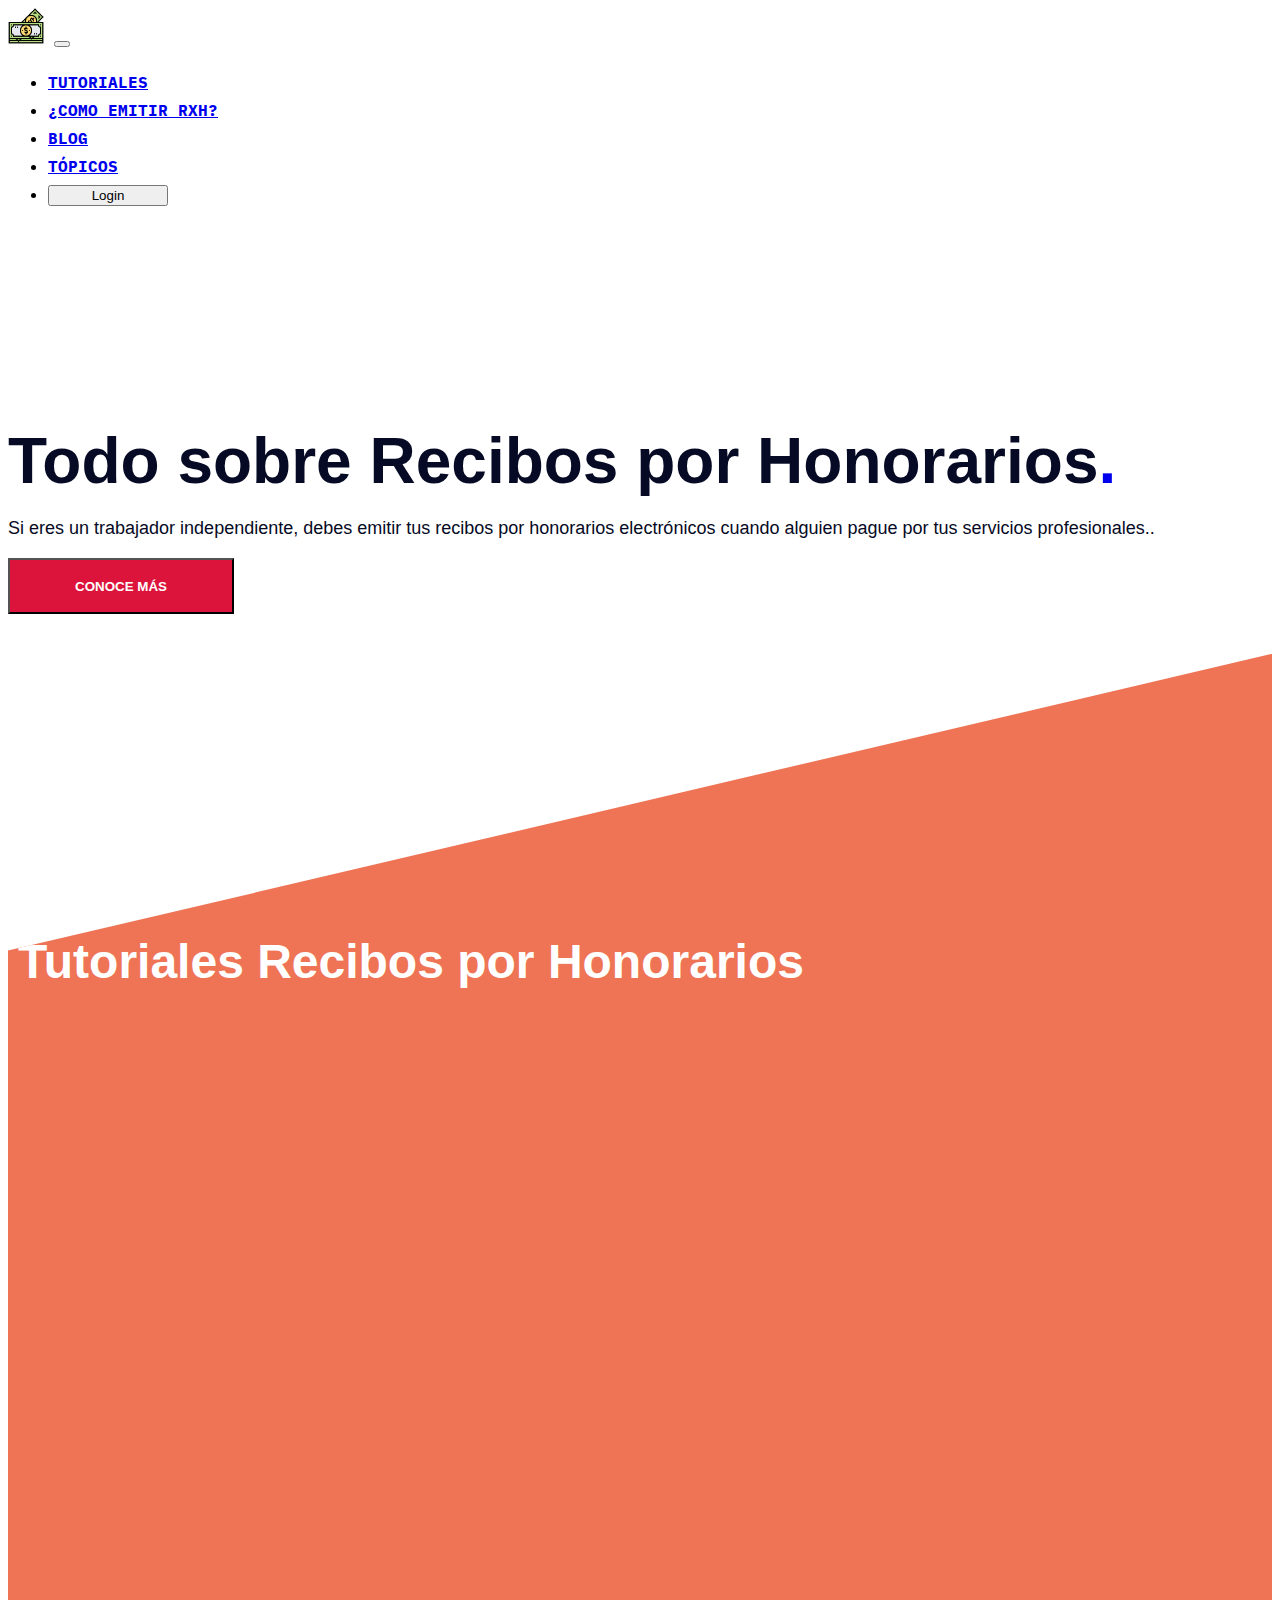
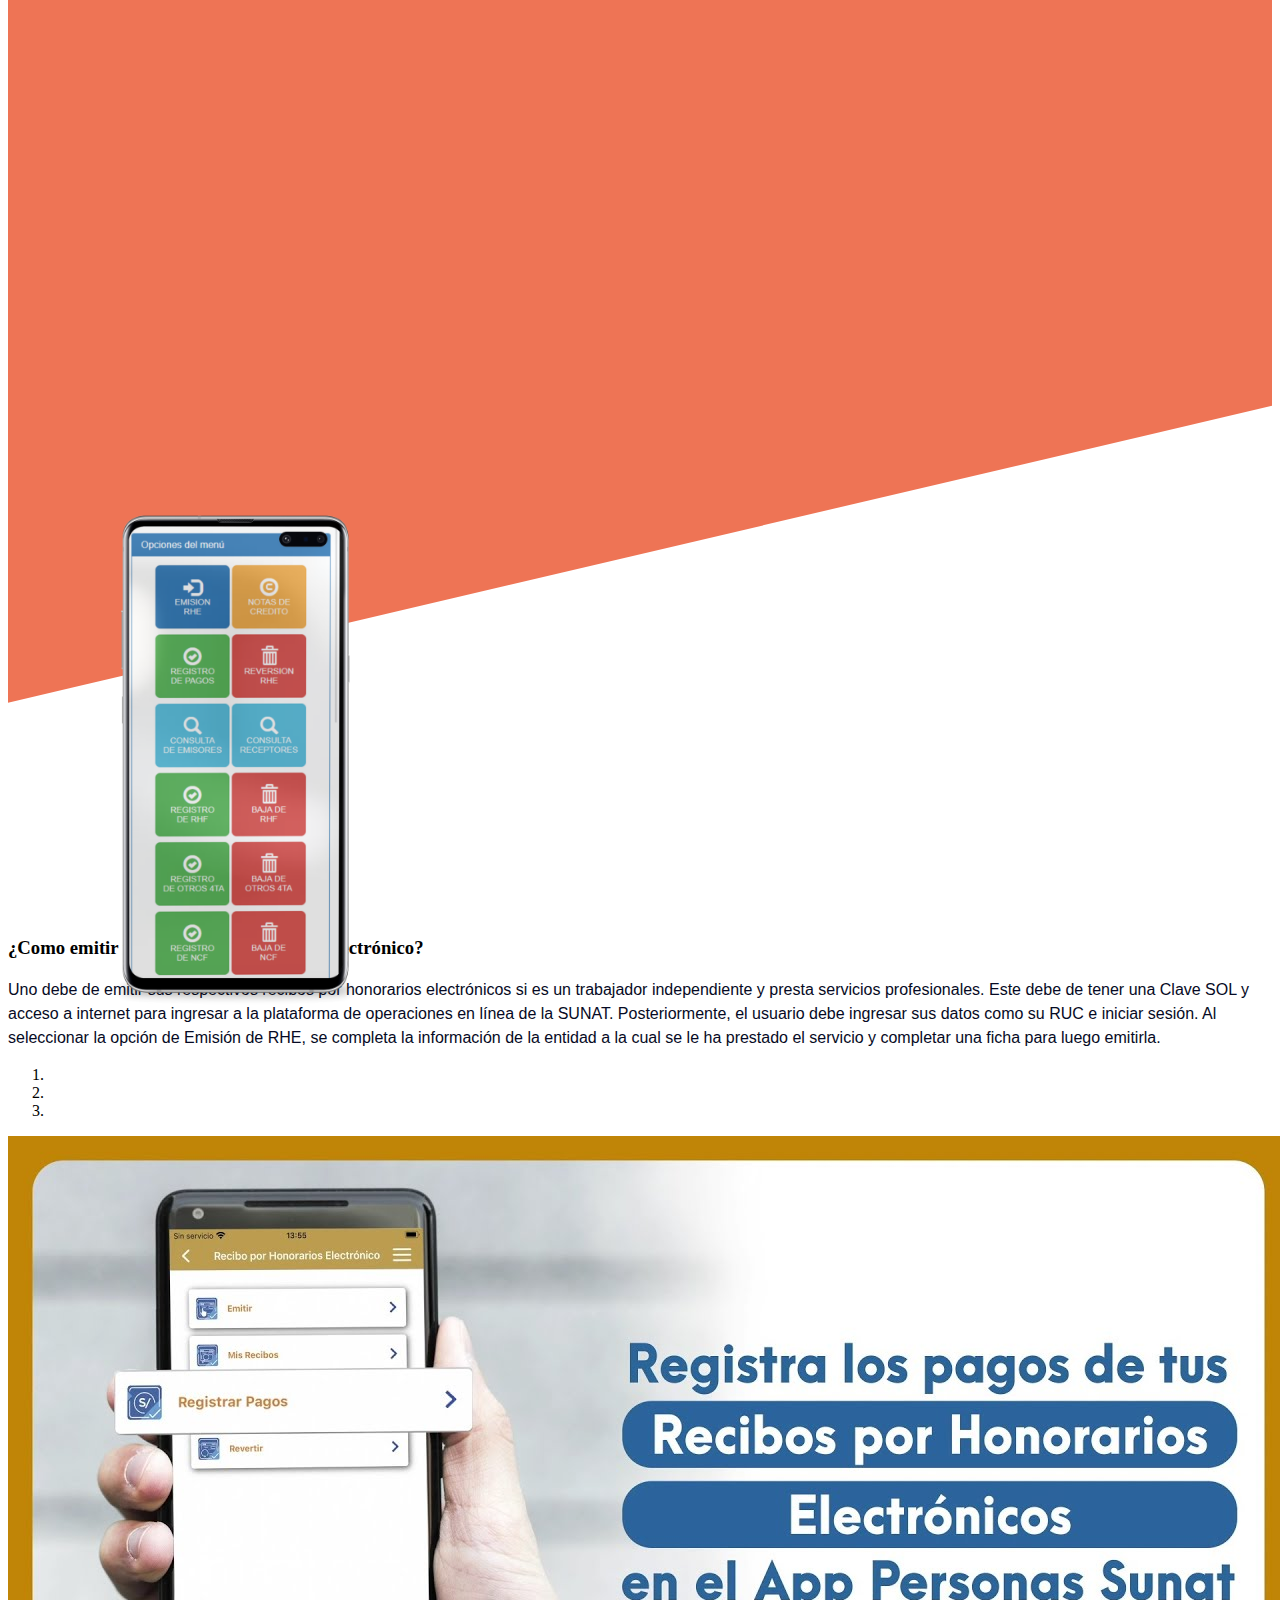
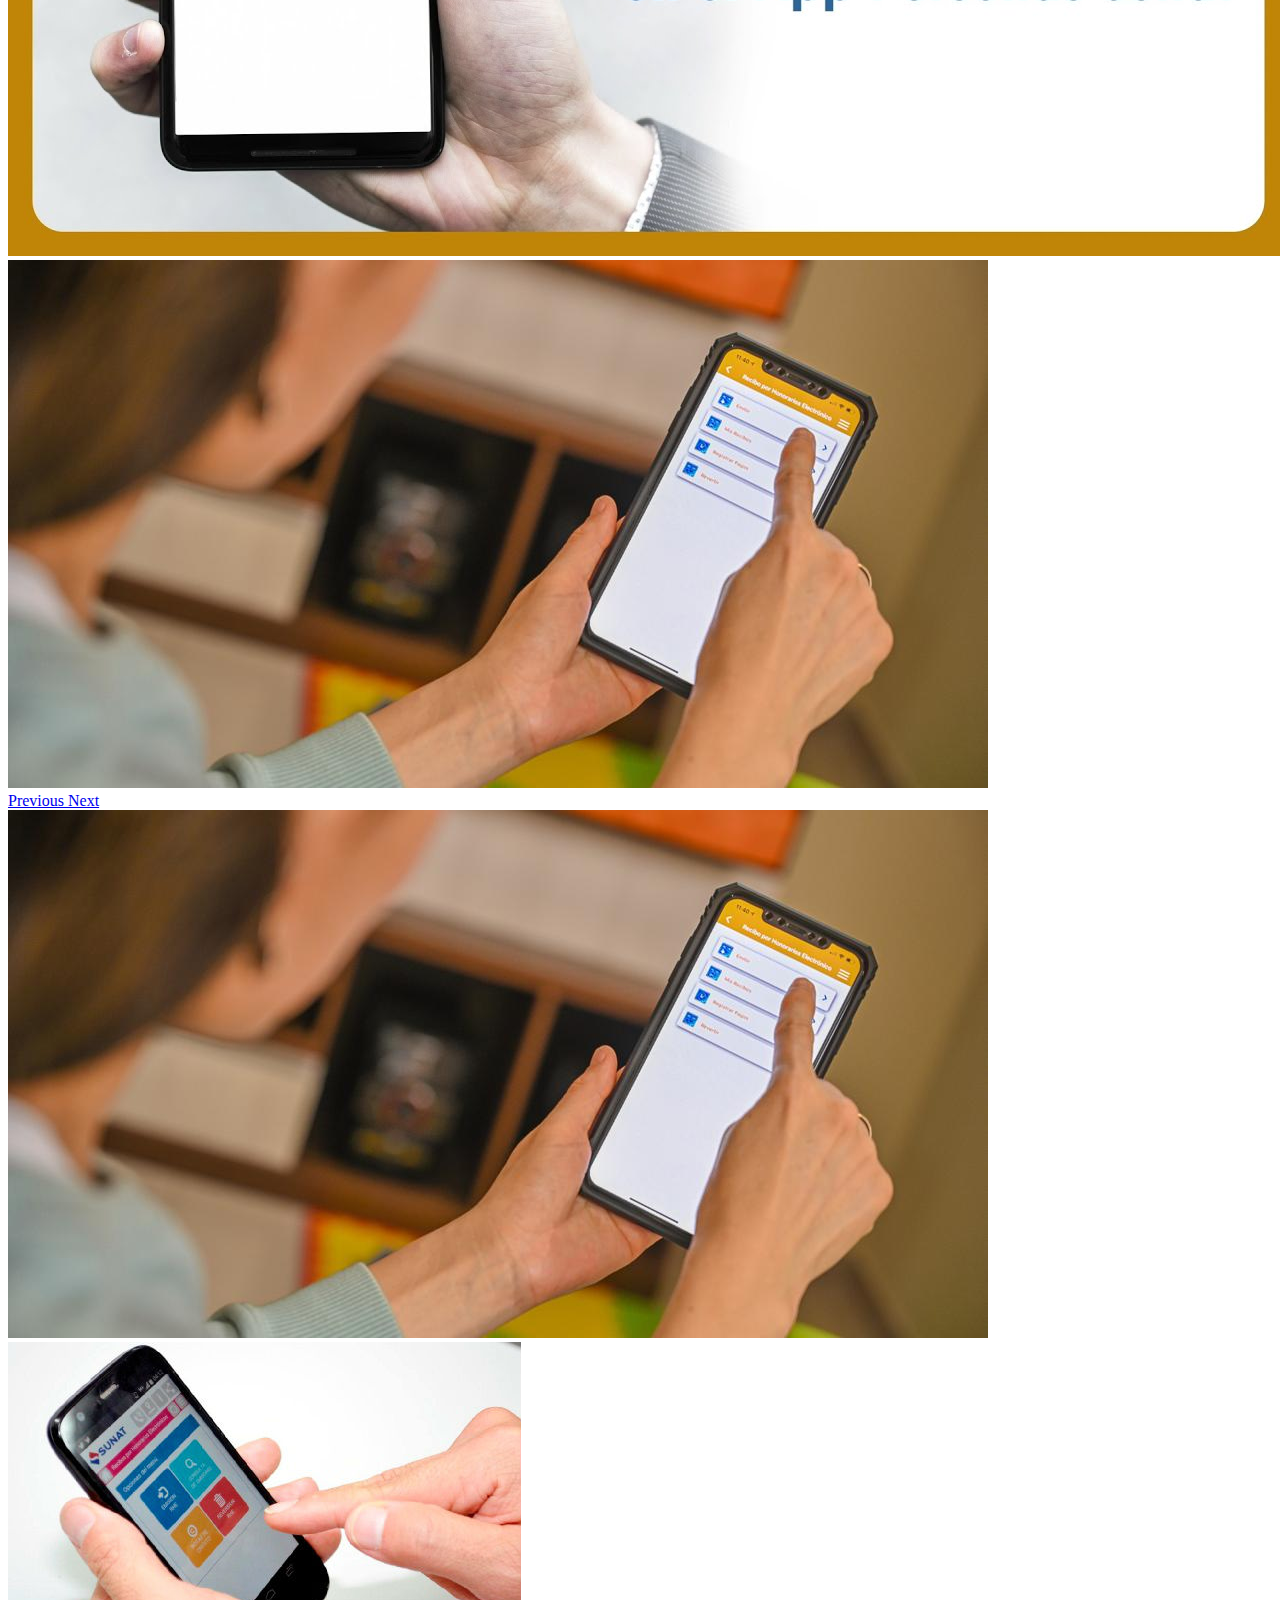
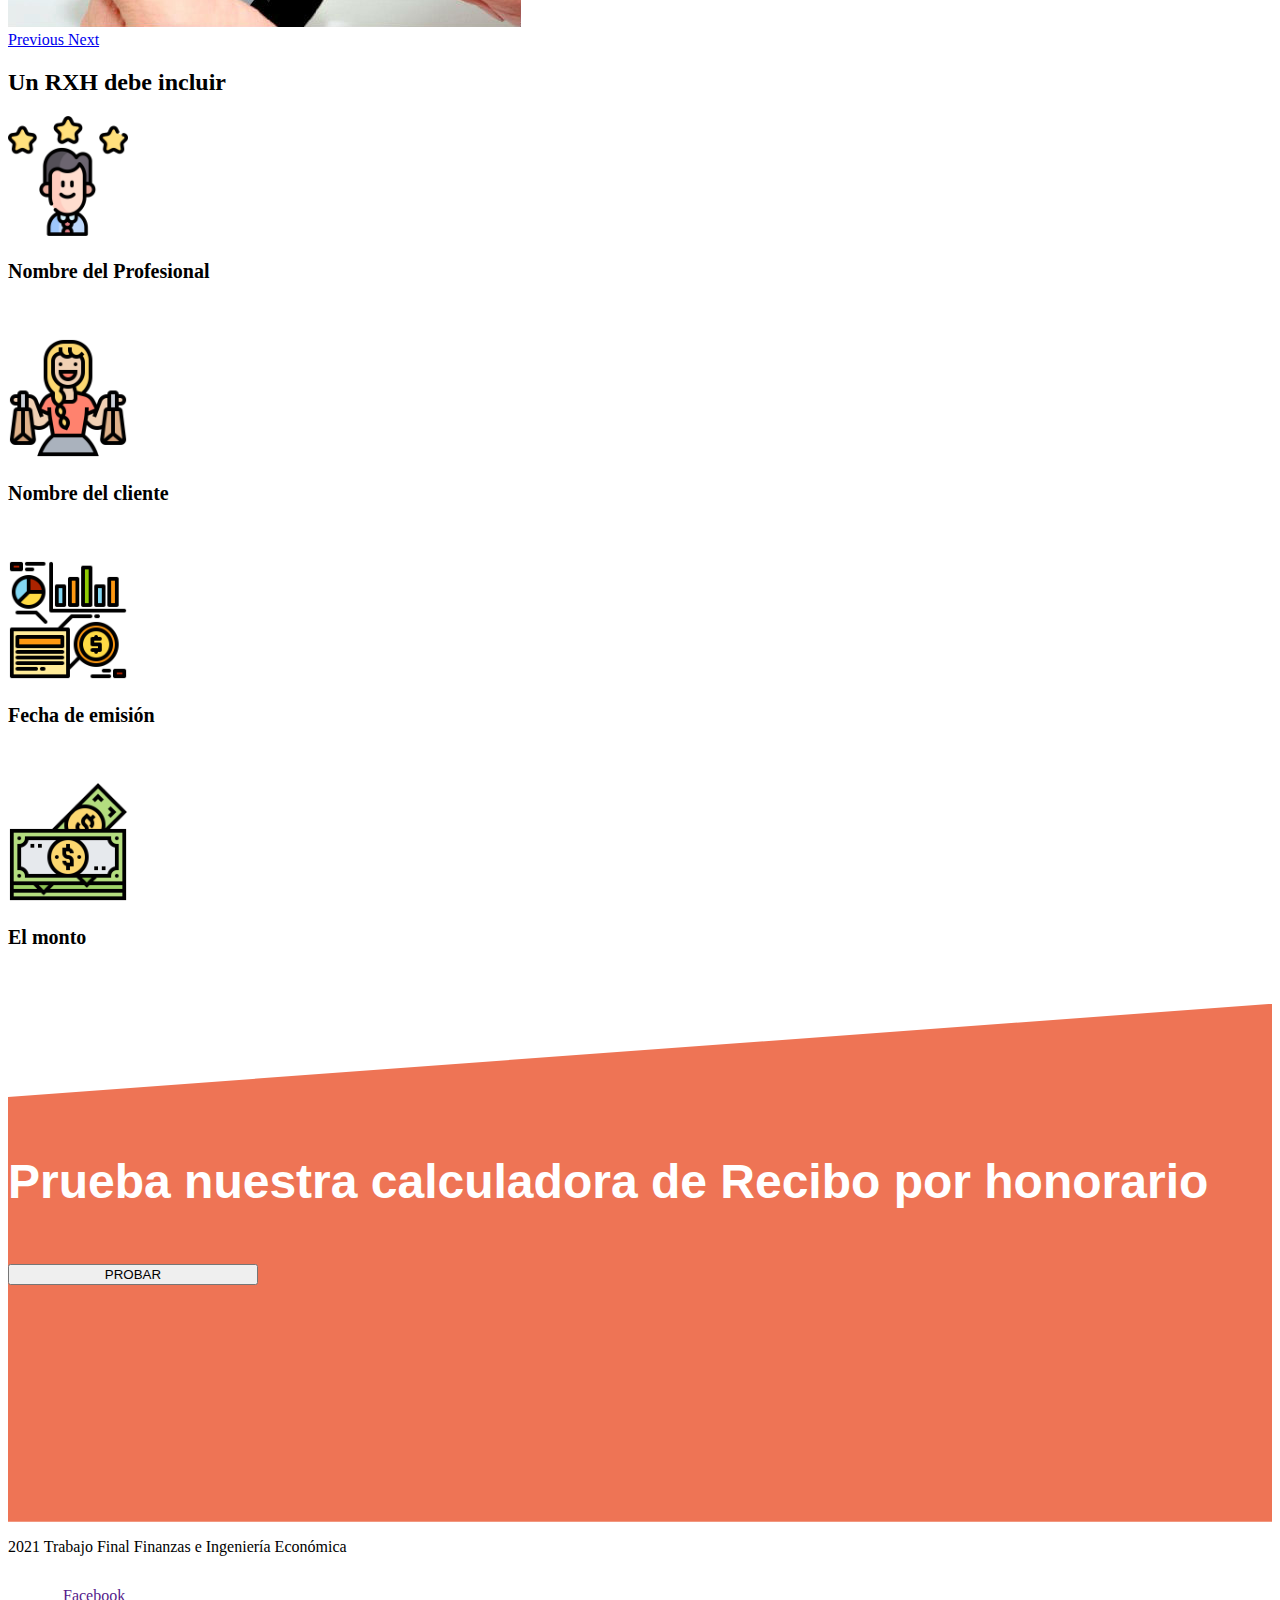
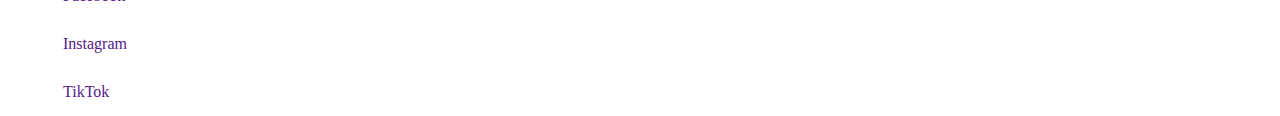
<file: index.html>
<!doctype html>
<html lang="en">
  <head>
    <!-- Required meta tags -->
    <meta charset="utf-8">
    <meta name="viewport" content="width=device-width, initial-scale=1">

    <!-- Bootstrap CSS -->
    <link href="https://cdn.jsdelivr.net/npm/bootstrap@5.0.0-beta1/dist/css/bootstrap.min.css" rel="stylesheet" integrity="sha384-giJF6kkoqNQ00vy+HMDP7azOuL0xtbfIcaT9wjKHr8RbDVddVHyTfAAsrekwKmP1" crossorigin="anonymous">

    <link rel="preconnect" href="https://fonts.gstatic.com">
    <link href="https://fonts.googleapis.com/css2?family=IBM+Plex+Mono:wght@200&display=swap" rel="stylesheet">

    <link rel="stylesheet" href="styles.css">
    <title>Recibo por Honorarios</title>

    <link rel="icon" href="Images/pila-de-dinero.png">
  </head>
  <body data-spy="scroll" data-target='#main-navbar'>

    <header class="m-5 mb-5">
        <nav class="navbar navbar-expand-lg navbar-light bg-light p-3 fixed-top" id="main-navbar">
            <div class="container-fluid">
                <!--Logo-->
              <a class="navbar-brand" href="#"><img style="width: 36px; height: 36px;" src="Images/pila-de-dinero.png" alt=""></a>
    
              <!--Boton Collapse-->
              <button class="navbar-toggler" type="button" data-bs-toggle="collapse" data-bs-target="#navbarSupportedContent" aria-controls="navbarSupportedContent" aria-expanded="false" aria-label="Toggle navigation">
                <span class="navbar-toggler-icon"></span>
              </button>
    
              <!--Boton Collapse-->
              <div class="collapse navbar-collapse" id="navbarSupportedContent">
                <ul class="navbar-nav ms-auto">
                  <li class="nav-item">
                    <a class="nav-link active" aria-current="page" href="#episodios">Tutoriales</a>
                  </li>
                  <li class="nav-item">
                    <a class="nav-link" href="#nosotros">¿Como emitir rxh?</a>
                  </li>
                  <li class="nav-item">
                    <a class="nav-link" href="#entrevistas">Blog</a>
                  </li>
                  <li class="nav-item">
                    <a class="nav-link" href="#topicos">Tópicos</a>
                  </li>
                  <li class="nav-item">
                    <button class="btn btn-warning btn-lg btn-novedades" type="button" style="width: 120px;" onclick="location.href='recibos-app/login.html'">
                      Login
                  </button>
                  </li>
                </ul>
              </div>
            </div>
          </nav>
        
    </header>

    <main>
      <!--Secciín Principal HEROE-->
        <section class="heroe-section">
            <div class="container">
                <div class="row">
                    <div class="col-xl-8">
                        <h1 class="display-3">Todo sobre Recibos por Honorarios<span class="dot">.</span></h1>
                        <p class="heroe-parrafo">
                          Si eres un trabajador independiente, debes emitir tus recibos por honorarios electrónicos cuando alguien pague por tus servicios profesionales..
                        </p>
                        <button class="btn btn-conoce">Conoce más</button>
                    </div>
                </div>
            </div>
        </section>

      <!--Secciín Episodios-->
        <section class="background">
          <div class="container" id="episodios">
            <h2 class="titulo-episodio">Tutoriales Recibos por Honorarios</h2>
            <div class="row spotify">
              <div class="col-md-6">
                <iframe class="iframe" width="560" height="315" src="https://www.youtube.com/embed/c0OL2Pd-8KE" title="YouTube video player" frameborder="0" allow="accelerometer; autoplay; clipboard-write; encrypted-media; gyroscope; picture-in-picture" allowfullscreen></iframe>
              </div>

              <div class="col-md-6">
                <iframe class="iframe" width="560" height="315" src="https://www.youtube.com/embed/gm9Xs9-p3U4" title="YouTube video player" frameborder="0" allow="accelerometer; autoplay; clipboard-write; encrypted-media; gyroscope; picture-in-picture" allowfullscreen></iframe>
              </div>

            </div>

            <div class="row spotify">
              <div class="col-md-6">
                <iframe class="iframe" width="560" height="315" src="https://www.youtube.com/embed/WgtwVJLAAbM" title="YouTube video player" frameborder="0" allow="accelerometer; autoplay; clipboard-write; encrypted-media; gyroscope; picture-in-picture" allowfullscreen></iframe>
              </div>

              <div class="col-md-6">
                <iframe class="iframe" width="560" height="315" src="https://www.youtube.com/embed/iWuioRmZlLk" title="YouTube video player" frameborder="0" allow="accelerometer; autoplay; clipboard-write; encrypted-media; gyroscope; picture-in-picture" allowfullscreen></iframe>              </div>

            </div>
          </div>
        </section>

         <!--Sección Nosotros-->
         <section class="nosotros">
            <div class="container">
              <div class="row d-flex">
                <div class="col-md-6">
                  <img id="nosotros" src="Images/CelularRXH.png" class="img-fluid imagen-telefono" alt="">
                </div>
                <div class="col-md-6 col-xl-4" style="margin-top: -100px;">
                  <h3>¿Como emitir un recibo por honorarios electrónico?</h3>
                  <p class="text-nosotros">
                    Uno debe de emitir sus respectivos recibos por honorarios electrónicos si es un trabajador independiente y presta servicios profesionales. Este debe de tener una Clave SOL y acceso a internet para ingresar a la plataforma de operaciones en línea de la SUNAT. Posteriormente, el usuario debe ingresar sus datos como su RUC e iniciar sesión. Al seleccionar la opción de Emisión de RHE, se completa la información de la entidad a la cual se le ha prestado el servicio y completar una ficha para luego emitirla.


                  </p>
                </div>
              </div>
            </div>
         </section>

         <!--SECCION GALERIA DE IMAGENES-->
         <div class="container mt-5 mb-5" id="entrevistas">
           <div class="row">
             <div class="col-md-6">
              <div id="carouselExampleDark" class="carousel carousel-dark slide" data-bs-ride="carousel">
                <ol class="carousel-indicators">
                  <li data-bs-target="#carouselExampleDark" data-bs-slide-to="0" class="active"></li>
                  <li data-bs-target="#carouselExampleDark" data-bs-slide-to="1"></li>
                  <li data-bs-target="#carouselExampleDark" data-bs-slide-to="2"></li>
                </ol>
                <div class="carousel-inner">
                  <div class="carousel-item active" data-bs-interval="10000">
                    <img src="Images/Imagen1.jpg" class="d-block w-100" alt="...">
                    
                  </div>
                  <div class="carousel-item" data-bs-interval="2000">
                    <img src="Images/imagen3.jpeg" class="d-block w-100" alt="...">
                    
                  </div>
              
                </div>
                <a class="carousel-control-prev" href="#carouselExampleDark" role="button" data-bs-slide="prev">
                  <span class="carousel-control-prev-icon" aria-hidden="true"></span>
                  <span class="visually-hidden">Previous</span>
                </a>
                <a class="carousel-control-next" href="#carouselExampleDark" role="button" data-bs-slide="next">
                  <span class="carousel-control-next-icon" aria-hidden="true"></span>
                  <span class="visually-hidden">Next</span>
                </a>
              </div>
               
              </div>

            <div class="col-md-6">
              <div id="carouselExampleInterval" class="carousel slide" data-bs-ride="carousel">
                <div class="carousel-inner">
                  <div class="carousel-item active" data-bs-interval="10000">
                    <img src="Images/imagen3.jpeg" class="d-block w-100" alt="...">
                  </div>
                  <div class="carousel-item" data-bs-interval="2000">
                    <img src="Images/imagen4.jpg" class="d-block w-100" alt="...">
                  </div>
                  
                </div>
                <a class="carousel-control-prev" href="#carouselExampleInterval" role="button" data-bs-slide="prev">
                  <span class="carousel-control-prev-icon" aria-hidden="true"></span>
                  <span class="visually-hidden">Previous</span>
                </a>
                <a class="carousel-control-next" href="#carouselExampleInterval" role="button" data-bs-slide="next">
                  <span class="carousel-control-next-icon" aria-hidden="true"></span>
                  <span class="visually-hidden">Next</span>
                </a>
              </div>
            </div>
             
           </div>
         </div>

         
         
       

          <!--Seccion Beneficios-->
         <section class="beneficios mb-5 mt-5" id="topicos">
            <div class="container">
              <h2 class="text-center mt-3 mb-5">Un RXH debe incluir</h2>
              <div class="row text-center">
                <div class="col-md-3">
                  <img src="Images/experto.png" alt="" style="height: 120px;">
                  <p class="text-beneficios">Nombre del Profesional</p>
                </div>
                <div class="col-md-3">
                  <img src="Images/compras.png" alt="" style="height: 120px;">
                  <p class="text-beneficios">Nombre del cliente</p>
                </div>
                <div class="col-md-3">
                  <img src="Images/datos.png" alt="" style="height: 120px;">
                  <p class="text-beneficios">Fecha de emisión</p>
                </div>
                <div class="col-md-3">
                  <img src="Images/pila-de-dinero.png" alt="" style="height: 120px;">
                  <p class="text-beneficios">El monto</p>
                </div>

              </div>
            </div>
         </section>

         <section class="novedades">
            <div class="container text-center">
              <h2 class="text-novedades text-center">Prueba nuestra calculadora de Recibo por honorario</h2>
              <button class="btn btn-warning btn-lg btn-novedades" type="button" onclick="location.href='recibos-app/login.html'">
                  PROBAR
              </button>
            </div>
         </section>
    </main>
    

    <footer class="footer">
        <div class="container">
          <div class="row d-flex align-items-center">
            <div class="col">
              <p class="text-center">2021 Trabajo Final Finanzas e Ingeniería Económica</p>
            </div>

            <div class="col col-footer">
              <ul class="d-flex">
                <li><a href=""> Facebook</a></li>
                <li><a href=""> Instagram</a></li>
                <li><a href=""> TikTok</a></li>
              </ul>
            </div>
          </div>
        </div>
    </footer>
  







    <!-- Optional JavaScript; choose one of the two! -->

    <!-- Option 1: Bootstrap Bundle with Popper -->
    <script src="https://cdn.jsdelivr.net/npm/bootstrap@5.0.0-beta1/dist/js/bootstrap.bundle.min.js" integrity="sha384-ygbV9kiqUc6oa4msXn9868pTtWMgiQaeYH7/t7LECLbyPA2x65Kgf80OJFdroafW" crossorigin="anonymous"></script>
  </body>
</html>
</file>
<file: styles.css>
@import url('https://fonts.googleapis.com/css2?family=IBM+Plex+Mono:wght@200&display=swap');

body{
    background-color: #FFFFFF;
}
.navbar{
    font-family: 'IBM Plex Mono', monospace;
    font-size: 16px;
    letter-spacing: 0;
    line-height: 28px;
    text-transform: uppercase;
   font-weight: bold;
   background-color: #FFFFFF !important;

}

.navbar-nav .nav-item .nav-link:hover{
    color: #ee7455;
    transition: 0.5s;
    
}

.nav-item{
    margin-right: 25px;
}

/*Heroe Section*/

.heroe-section{
    padding-top: 200px;
}

h1{
    font-weight: bolder;
    display: inline;
    font-family: 'IBM Plex Sans', sans-serif;
    font-size: 64px;
    color: #060A24;
    letter-spacing: 0;
}

.line{
    text-decoration: line-through;
}
.dot{
    color:#0000EC ;
}


.heroe-parrafo{
    font-family: 'IBM Plex Sans', sans-serif;
    font-size: 18px;
    color: #060A24;
    line-height: 24px;
}

.btn-conoce{
    background-color: #DC143C;
    width: 226px;
    height: 56px;
    padding: 15px;
    text-transform: uppercase;
    font-weight: bold;
    border-radius: 0;
    transition: all 0.8s;
    color: white;

}

.btn-conoce:hover{
    background-image: linear-gradient(to left, #923D88, #DC143C);
    color: white;
    transition: all 0.8s;
   
}

/*SECCION EPISODIOS*/

.background{
    background-color: #EE7455;
    clip-path: polygon(0 18%, 100% 0, 100% 82%, 0% 100%);
    padding-bottom: 250px;
}

.titulo-episodio{
    font-family: 'IBM Plex Sans', sans-serif;
    padding-top: 280px;
    font-size: 48px;
    color: white;
    margin-left: 10px;
    font-weight: bold;
}

.iframe{
    height: 232px;
    width: 90%;
    margin: 10px;
}

.iframe .ultimo{
    padding-bottom: 550px;
}


/*NOSOTROS*/
.imagen-telefono{
    width: 457px;
    height: auto;
    margin-top: -200px;
    position: relative;
   
}

.text-nosotros{
    font-family: 'IBM Plex Sans', sans-serif;
    font-size: 16px;
    color: #060A24;
    letter-spacing: 0;
    line-height: 24px;

}

.text-beneficios{
    font-weight: bold;
    font-size: 20px;
    margin-bottom: 55px;
}

/*NOVEDADES*/
.novedades {
    height: 518px;
    background-color: #EE7455;
    clip-path: polygon(0 18%, 100% 0, 100% 100%, 0% 100%);
}

.text-novedades{
    padding-top: 150px;
    color: white;
    font-family: 'IBM Plex Sans', sans-serif;
    font-size: 48px;
    margin-bottom: 55px;
}

.btn-novedades{

    width: 250px;
}


/*GALERIA*/

.galeria img{
    width: 100%;
    height: 250px;
}


/*footer*/
.footer{
    width: 100%;
    height: 80px;
}

.col-footer ul li{
    padding: 15px;
    list-style: none;
}

.col-footer ul li a{
    text-decoration: none;
}
</file>
